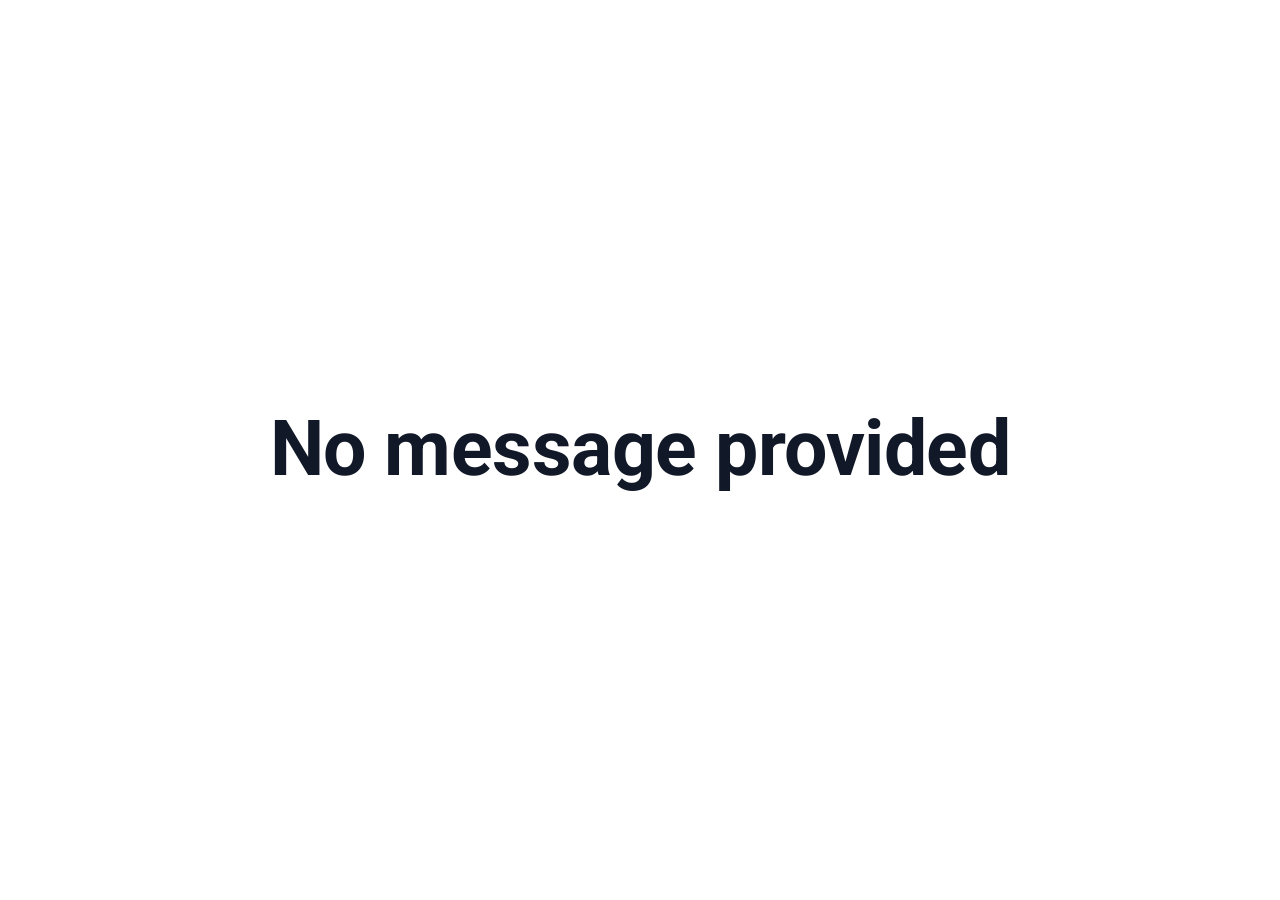
<file: text/index.html>
<!DOCTYPE html>
<html lang="en">
<head>
  <meta charset="utf-8">
  <title>Text Display</title>
  
  <link rel="preconnect" href="https://fonts.googleapis.com">
  <link rel="preconnect" href="https://fonts.gstatic.com" crossorigin>
  <link href="https://fonts.googleapis.com/css2?family=Google+Sans+Flex:wght@400;600;700;800;900&family=Outfit:wght@600;800&family=Roboto:wght@400;700;900&display=swap" rel="stylesheet">

  <style>
    * { box-sizing: border-box; }
    html, body {
      margin: 0;
      padding: 0;
      width: 100vw;
      height: 100vh;
      display: flex;
      flex-direction: column;
      justify-content: center;
      align-items: center;
      text-align: center;
      font-family: 'Google Sans Flex', 'Google Sans', 'Roboto', sans-serif;
      overflow: hidden;
      transition: background 0.3s, color 0.3s;
    }
    .container {
      max-width: 90vw;
      padding: 4vh 4vw;
    }
    h1 {
      margin: 0 0 2.5vh 0;
      font-size: 3.5vw;
      font-weight: 800;
      opacity: 0.75;
      text-transform: uppercase;
      letter-spacing: 2px;
    }
    .text {
      margin: 0;
      font-size: 6vw;
      font-weight: 700;
      line-height: 1.25;
      white-space: pre-wrap;
      word-break: break-word;
      letter-spacing: -0.5px;
    }
  </style>
</head>
<body>
  <div class="container">
    <h1 id="title"></h1>
    <div class="text" id="text">Loading...</div>
  </div>

  <script>
    function getParam(name) {
      const href = window.location.href;
      const regex = new RegExp('[?&]' + name + '=([^&]*)', 'i');
      const match = href.match(regex);
      return match ? decodeURIComponent(match[1].replace(/\+/g, ' ')) : null;
    }

    const textParam = getParam('text') || getParam('msg') || 'No message provided';
    const titleParam = getParam('title') || '';
    const bgParam = getParam('bg') || 'ffffff';
    const colorParam = getParam('color') || '111827';
    const sizeParam = getParam('size');
    const fontParam = getParam('font');

    const formatColor = c => (c.startsWith('#') || c.startsWith('rgb')) ? c : '#' + c;
    document.body.style.background = formatColor(bgParam);
    document.body.style.color = formatColor(colorParam);

    if (fontParam) {
      document.body.style.fontFamily = `'${fontParam}', 'Google Sans Flex', 'Roboto', sans-serif`;
    }

    const textEl = document.getElementById('text');
    textEl.textContent = textParam;
    if (sizeParam) {
      textEl.style.fontSize = sizeParam;
    }

    const titleEl = document.getElementById('title');
    if (titleParam) {
      titleEl.textContent = titleParam;
    } else {
      titleEl.style.display = 'none';
    }
  </script>
</body>
</html>
</file>
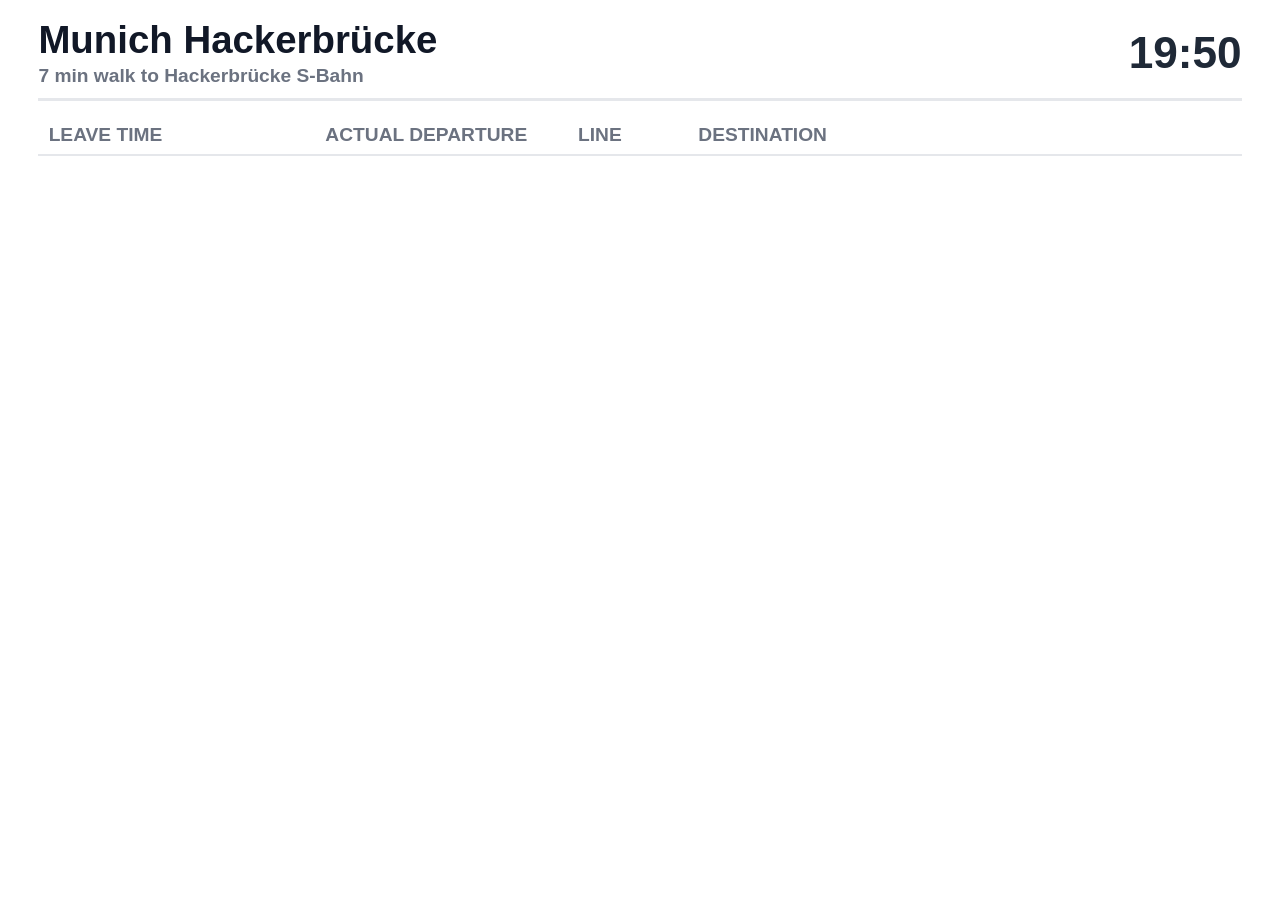
<file: timetable/index.html>
<!DOCTYPE html>
<html lang="en">
<head>
  <meta charset="utf-8">
  <meta name="viewport" content="width=device-width, initial-scale=1.0">
  <title>Munich Hackerbrücke Departures</title>
  <link rel="stylesheet" href="styles.css">
  <script src="app.js" defer></script>
</head>
<body>
  <header>
    <div class="header-title">
      <h1 id="board-title">Munich Hackerbrücke</h1>
      <p id="board-subtitle">7 min walk to Hackerbrücke S-Bahn</p>
    </div>
    <time id="clock">--:--</time>
  </header>

  <main>
    <table>
      <thead>
        <tr>
          <th scope="col" class="col-leave">Leave Time</th>
          <th scope="col" class="col-dep">Actual Departure</th>
          <th scope="col" class="col-line">Line</th>
          <th scope="col" class="col-dest">Destination</th>
        </tr>
      </thead>
      <tbody id="board"></tbody>
    </table>
  </main>
</body>
</html>
</file>
<file: timetable/styles.css>
:root {
  --bg-page: #ffffff;
  --bg-row-alt: #f9fafb;
  --border-strong: #e5e7eb;
  --border-subtle: #f3f4f6;

  --text-primary: #111827;
  --text-clock: #1f2937;
  --text-muted: #6b7280;
  --text-strike: #9ca3af;

  --accent-blue: #1d4ed8;
  --tag-bg: #dbeafe;
  --tag-text: #1e40af;

  --urgent-bg: #fee2e2;
  --urgent-text: #991b1b;
  --delay-text: #dc2626;

  /* Shared MVG trunk colors reused in two-tone U7/U8 reinforcement badges */
  --mvg-u1: #52822f;
  --mvg-u2: #c20831;
  --mvg-u3: #ec6726;

  /* Driven dynamically by ?rows=N in app.js */
  --font-scale: 1;
  --pad-scale: 1;
}

* {
  box-sizing: border-box;
}

body {
  margin: 0;
  padding: 2vh 3vw;
  height: 100vh;
  display: flex;
  flex-direction: column;
  overflow: hidden;
  background: var(--bg-page);
  color: var(--text-primary);
  font-family: -apple-system, BlinkMacSystemFont, "Segoe UI", Roboto, Helvetica, Arial, sans-serif;
}

/* Header */
header {
  display: flex;
  justify-content: space-between;
  align-items: center;
  flex-shrink: 0;
  margin-bottom: 1.8vh;
  padding-bottom: 1.2vh;
  border-bottom: 3px solid var(--border-strong);
}

.header-title h1 {
  margin: 0;
  font-size: 3vw;
  font-weight: 800;
  color: var(--text-primary);
}

.header-title p {
  margin: 0.35vh 0 0;
  font-size: 1.5vw;
  font-weight: 600;
  color: var(--text-muted);
}

#clock {
  font-size: 3.45vw;
  font-weight: 800;
  color: var(--text-clock);
  font-variant-numeric: tabular-nums;
}

/* Departures Table */
main {
  flex-grow: 1;
  min-height: 0;
}

table {
  width: 100%;
  border-collapse: collapse;
  table-layout: fixed;
  font-size: calc(2.3vw * var(--font-scale));
}

th {
  padding: 0.8vh 0.8vw;
  text-align: left;
  font-size: 1.5vw;
  font-weight: 700;
  text-transform: uppercase;
  color: var(--text-muted);
  border-bottom: 2px solid var(--border-strong);
}

tbody tr {
  border-bottom: 2px solid var(--border-subtle);
}

tbody tr:nth-child(even) {
  background: var(--bg-row-alt);
}

td {
  padding: calc(1.65vh * var(--pad-scale)) 0.8vw;
  vertical-align: middle;
}

/* Column Widths (applied to both th and td for table-layout: fixed) */
.col-leave { width: 23%; }
.col-dep   { width: 21%; }
.col-line  { width: 10%; }
.col-dest  { width: 46%; }

td.col-leave {
  font-weight: 800;
  color: var(--accent-blue);
  font-variant-numeric: tabular-nums;
  white-space: nowrap;
}

td.col-dep {
  font-weight: 700;
  color: var(--text-primary);
  font-variant-numeric: tabular-nums;
  white-space: nowrap;
}

td.col-dest {
  font-weight: 600;
  color: var(--text-primary);
}

.dest-wrap {
  display: flex;
  align-items: center;
  justify-content: space-between;
  gap: 0.8vw;
  min-width: 0;
}

.dest-name {
  display: block;
  min-width: 0;
  overflow: hidden;
  text-overflow: ellipsis;
  white-space: nowrap;
}

/* Status Pills & Sub-labels (em units scale cleanly on 4K displays and with --font-scale) */
.filter-pill,
.stale-pill,
.station-badge,
.leave-tag,
.delay-badge {
  display: inline-block;
  padding: 0.14em 0.52em;
  border-radius: 0.36em;
  vertical-align: middle;
  white-space: nowrap;
}

.filter-pill {
  margin-left: 0.5em;
  font-size: 1.15vw;
  font-weight: 700;
  background: var(--tag-bg);
  color: var(--tag-text);
}

.stale-pill {
  margin-left: 0.5em;
  font-size: 1.15vw;
  font-weight: 700;
  background: var(--urgent-bg);
  color: var(--urgent-text);
}

.station-badge {
  flex-shrink: 0;
  font-size: calc(1.15vw * var(--font-scale));
  font-weight: 600;
  background: var(--border-subtle);
  border: 1px solid var(--border-strong);
  color: var(--text-muted);
}

.leave-tag {
  margin-left: 0.35em;
  font-size: calc(1.3vw * var(--font-scale));
  font-weight: 700;
  background: var(--tag-bg);
  color: var(--tag-text);
}

.leave-tag.urgent {
  background: var(--urgent-bg);
  color: var(--urgent-text);
}

.delay-badge {
  margin-left: 0.35em;
  font-size: calc(1.2vw * var(--font-scale));
  font-weight: 700;
  background: var(--urgent-bg);
  color: var(--delay-text);
}

.sched-sub {
  margin-left: 0.25em;
  font-size: calc(1.3vw * var(--font-scale));
  font-weight: 500;
  color: var(--text-strike);
  text-decoration: line-through;
  vertical-align: middle;
}

.empty-row td.empty-state {
  padding: 8vh 1vw;
  text-align: center;
  font-size: 2vw;
  font-weight: 600;
  color: var(--text-muted);
}

/* Line Badges (Official Munich MVV S-Bahn & MVG U-Bahn Colors) */
.badge {
  display: inline-block;
  min-width: calc(5.2vw * var(--font-scale));
  padding: calc(0.28vh * var(--pad-scale)) calc(0.75vw * var(--font-scale));
  border-radius: 0.38em;
  text-align: center;
  font-size: calc(2.1vw * var(--font-scale));
  font-weight: 900;
}

.s1  { background-color: #0099db; color: #ffffff; }
.s2  { background-color: #71b02f; color: #ffffff; }
.s3  { background-color: #992787; color: #ffffff; }
.s4  { background-color: #df4b26; color: #ffffff; }
.s5  { background-color: #005f7f; color: #ffffff; }
.s6  { background-color: #008b4c; color: #ffffff; }
.s7  { background-color: #963832; color: #ffffff; }
.s8  { background-color: #f5b200; color: #111827; }
.s20 { background-color: #e6007e; color: #ffffff; }

.u1  { background-color: var(--mvg-u1); color: #ffffff; }
.u2  { background-color: var(--mvg-u2); color: #ffffff; }
.u3  { background-color: var(--mvg-u3); color: #ffffff; }
.u4  { background-color: #00a984; color: #ffffff; }
.u5  { background-color: #bc7a00; color: #ffffff; }
.u6  { background-color: #0065ae; color: #ffffff; }

/* MVG U7 (U1+U2) and U8 (U2+U3) are peak/weekend reinforcement lines sharing two trunks */
.u7 {
  background: linear-gradient(135deg, var(--mvg-u1) 50%, var(--mvg-u2) 50%);
  color: #ffffff;
}
.u8 {
  background: linear-gradient(135deg, var(--mvg-u2) 50%, var(--mvg-u3) 50%);
  color: #ffffff;
}

.s-default { background-color: #4b5563; color: #ffffff; }
</file>
